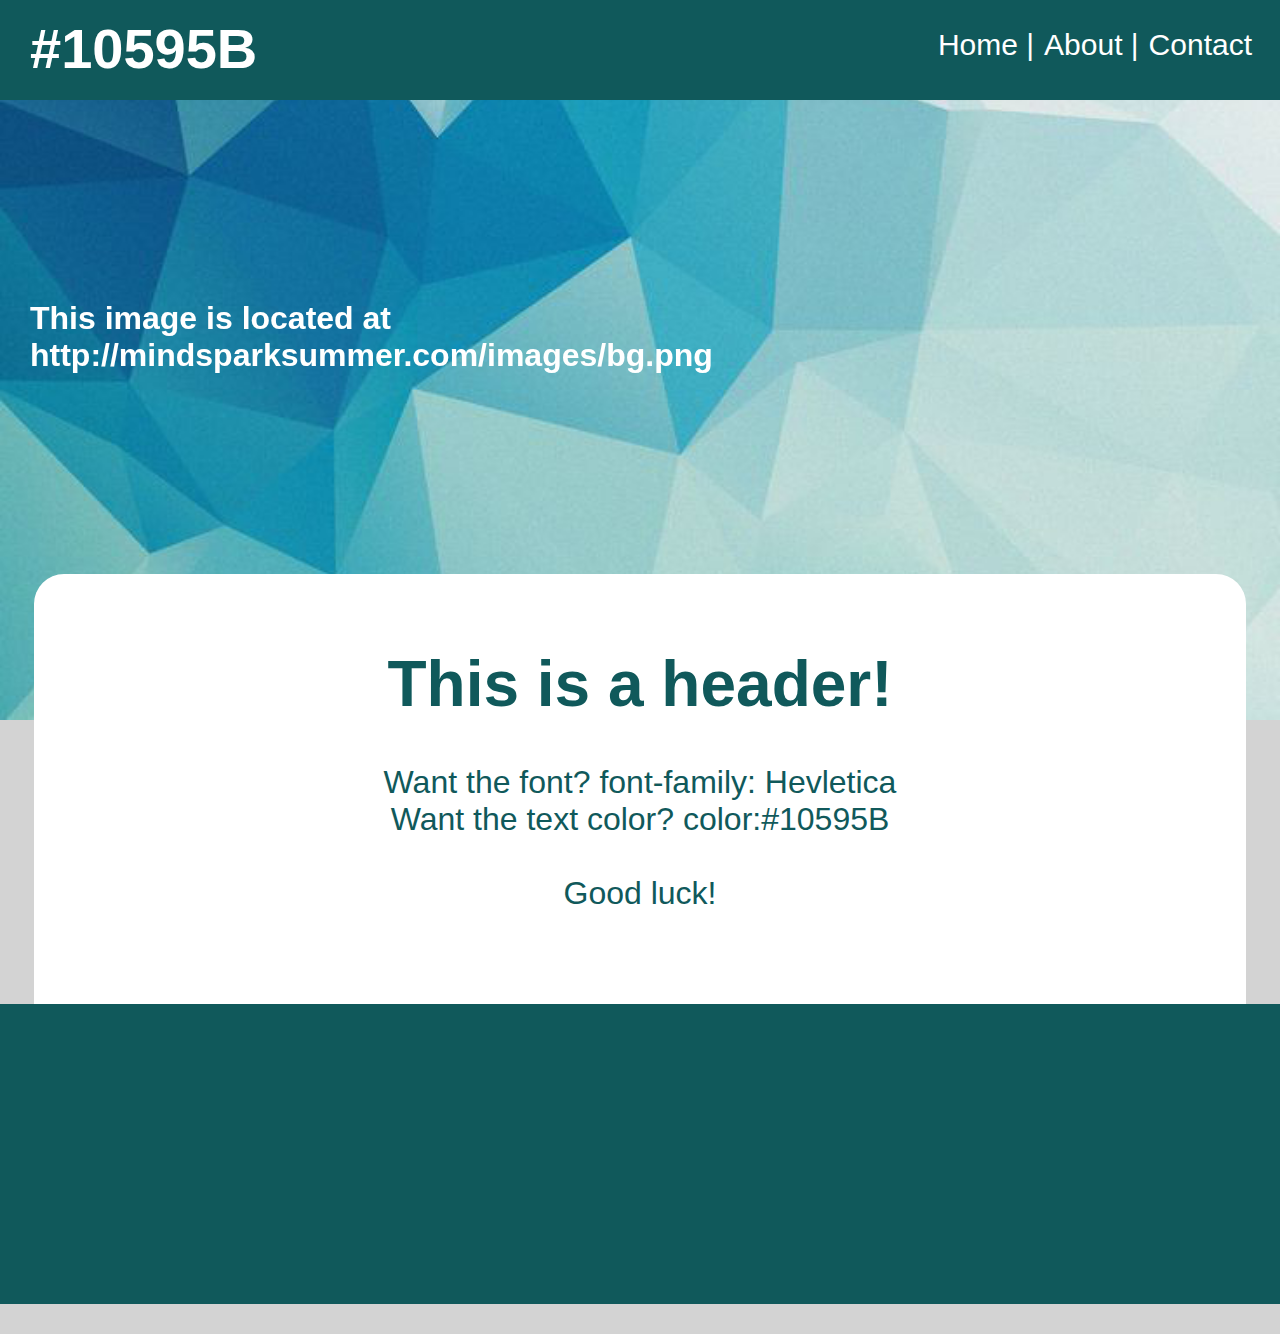
<file: exercises/ex2.html>
<html>

<head>
    <title>Exercise 2</title>

    <style type="text/css">
        body {
            margin: 0px;
            padding: 0px;
            background-color: lightgray;
        }
        
        h1,
        h2,
        h3,
        h4,
        h5,
        h6,
        p,
        a {
            font-family: Helvetica, sans-serif;
            color: white;
        }
        
        .topbar {
            height: 100px;
            width: 100%;
            background-color: #10595B;
            position: fixed;
        }
        
        #topbar-text {
            margin-left: 30px;
            margin-top: 16px;
            color: white;
            float: left;
            font-size: 56px;
        }
        
        #home,
        #about,
        #contact {
            text-decoration: none;
            color: white;
            float: right;
            margin-left: 10px;
        }
        
        #home:hover,
        #about:hover,
        #contact:hover {
            color: lightgray;
        }
        
        .topbar-links {
            font-size: 30px;
            margin: 28px;
        }
        
        #jumbotron {
            width: 100%;
            position: absolute;
            z-index: -1;
        }
        
        #info {
            position: relative;
            top: 300px;
            color: white;
            margin-left: 30px;
        }
        
        .info {
            width: 90%;
            border-radius: 30px;
            background-color: white;
            margin: 0 auto;
            margin-top: 500px;
            height: 400px;
            padding: 30px;
        }
        
        .footer {
            width: 100%;
            height: 300px;
            background-color: #10595B;
            position: relative;
            bottom: 30px;
        }
    </style>
</head>

<body>
    <div class="topbar">
        <h1 id="topbar-text">#10595B</h1>
        <div class="topbar-links">
            <a href="#" id="contact">Contact</a>
            <a href="#" id="about">About |</a>
            <a href="#" id="home">Home |</a>
        </div>
    </div>

    <div class="jumbotron">
        <img id="jumbotron" src="../images/bg.png" />
        <h1 id="info">This image is located at<br/>http://mindsparksummer.com/images/bg.png</h1>
    </div>

    <div class="info">
        <h1 style="text-align:center;color:#10595B;font-size:64px;">This is a header!</h1>
        <p style="text-align:center;color:#10595B;font-size:32px;">Want the font? font-family: Hevletica<br/>Want the text color? color:#10595B<br/><br/>Good luck!</p>
    </div>

    <div class="footer">

    </div>

</body>

</html>
</file>
